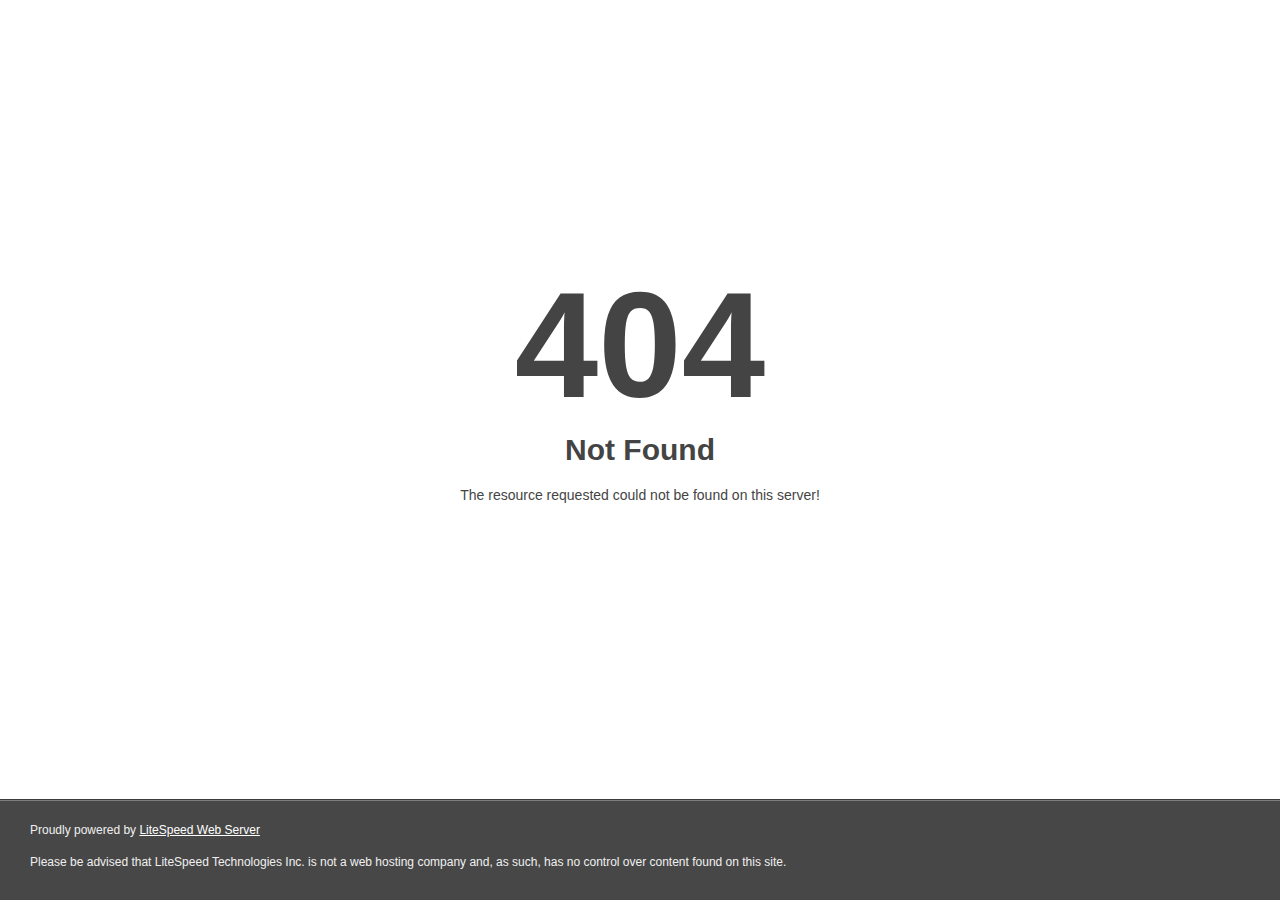
<file: css/plugins/owl.video.play.html>
<!DOCTYPE html>
<html style="height:100%">
<head>
<meta name="viewport" content="width=device-width, initial-scale=1, shrink-to-fit=no">
<title> 404 Not Found
</title></head>
<body style="color: #444; margin:0;font: normal 14px/20px Arial, Helvetica, sans-serif; height:100%; background-color: #fff;">
<div style="height:auto; min-height:100%; ">     <div style="text-align: center; width:800px; margin-left: -400px; position:absolute; top: 30%; left:50%;">
        <h1 style="margin:0; font-size:150px; line-height:150px; font-weight:bold;">404</h1>
<h2 style="margin-top:20px;font-size: 30px;">Not Found
</h2>
<p>The resource requested could not be found on this server!</p>
</div></div><div style="color:#f0f0f0; font-size:12px;margin:auto;padding:0px 30px 0px 30px;position:relative;clear:both;height:100px;margin-top:-101px;background-color:#474747;border-top: 1px solid rgba(0,0,0,0.15);box-shadow: 0 1px 0 rgba(255, 255, 255, 0.3) inset;">
<br>Proudly powered by  <a style="color:#fff;" href="http://www.litespeedtech.com/error-page">LiteSpeed Web Server</a><p>Please be advised that LiteSpeed Technologies Inc. is not a web hosting company and, as such, has no control over content found on this site.</p></div></body></html>
</file>
